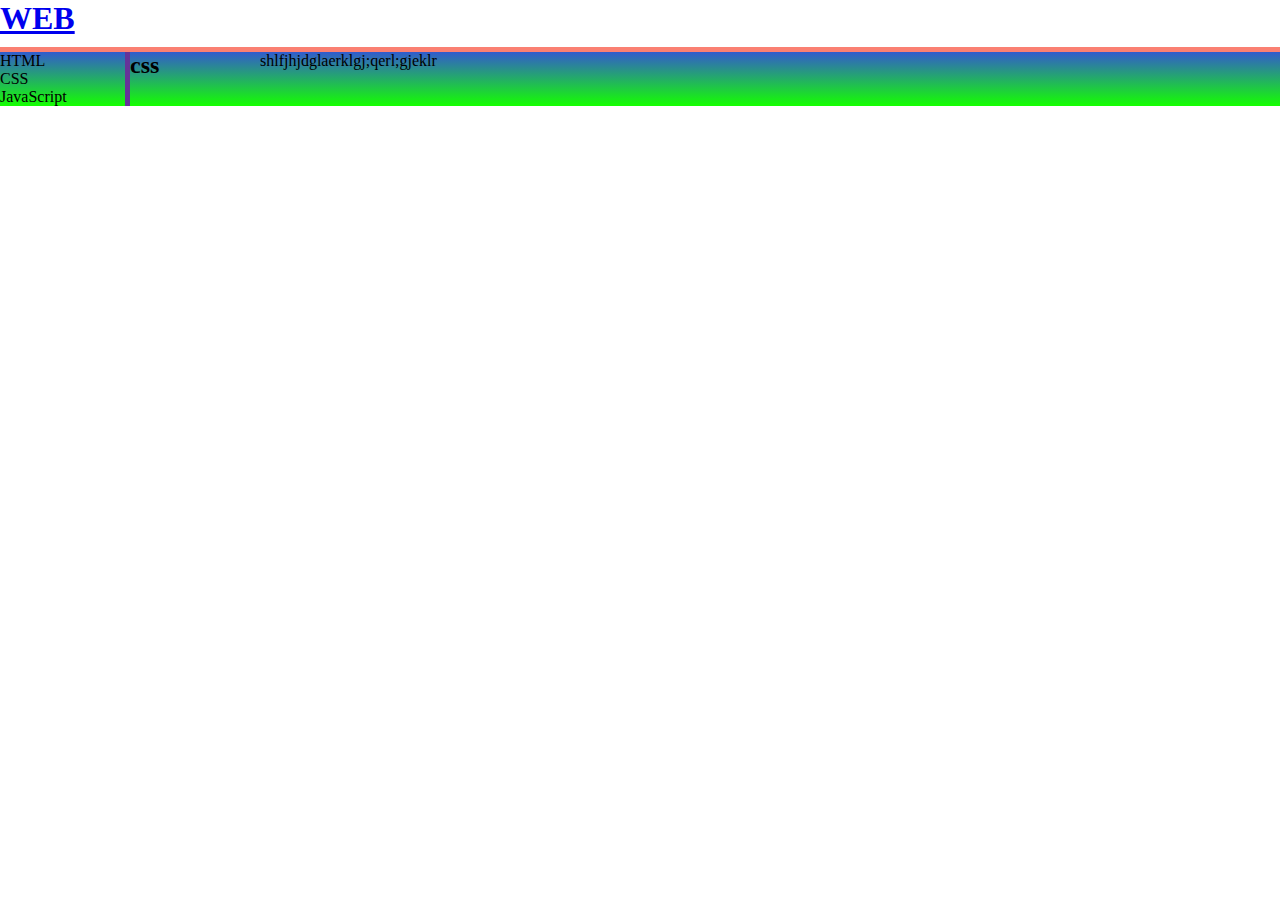
<file: 2.html>
<!DOCTYPE html>
    <head>
        <title>EGOING</title>
        <meta charset="UTF-8">
        <meta name="viewport" content="width=device-width, initial-scale=1">
        <link href="style.css" rel="stylesheet">
    </head>
    <body>
    <h1><a href="index.html">WEB</a></h1>
     <div><div><ol>
     <li>HTML</li>
     <li>CSS</li>
     <li>JavaScript</li>
     </ol></div>
     <div><h2>css</h2>
     <div>
     shlfjhjdglaerklgj;qerl;gjeklr
     </div></div></div>



    </body>
</html>
</file>
<file: style.css>
* {
  margin: 0px;
  padding: 0px;
}
h1 {
  border-bottom: 5px solid salmon;
  padding-bottom: 10px;
}
ol {
  border-right: 5px solid rebeccapurple;
}
.a1 {
  color: red;
}
div {
  display: grid;
  grid-template-columns: 130px 1fr;
  background-image: linear-gradient(rgb(50, 91, 205), rgb(21, 255, 0));
}
img {
  margin-top: 30px;
  box-shadow: 10px 10px rebeccapurple;
}
</file>
